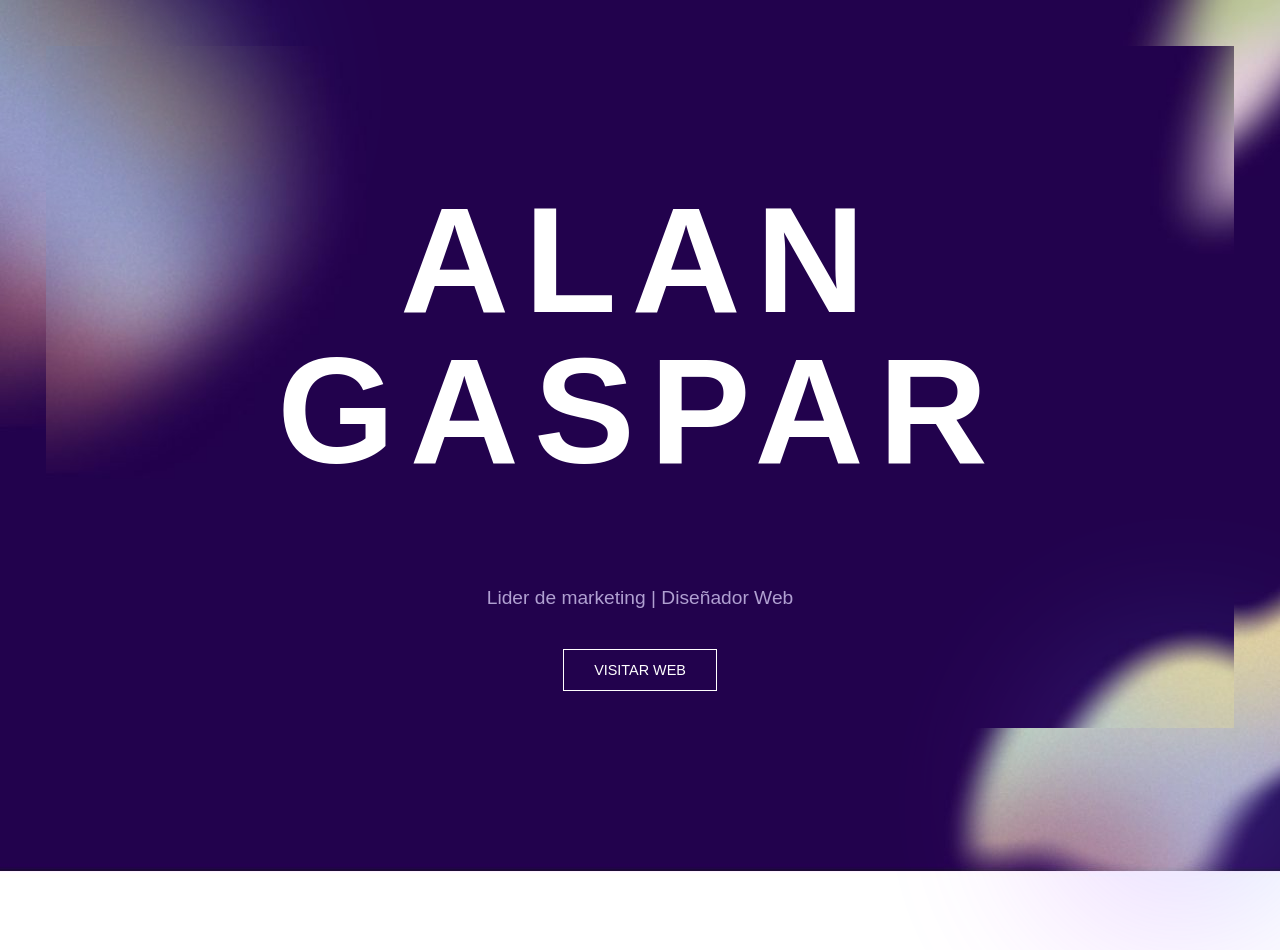
<file: index.html>
<!DOCTYPE html>
<html lang="es">
<head>
    <meta charset="UTF-8">
    <meta name="viewport" content="width=device-width, initial-scale=1.0">
    <title>Mi Presentación</title>
    <style>
        /* Estilos generales para centrar todo */
        body, html {
            margin: 50;
            padding: 3%;
            height: 100;
            font-family: 'Segoe UI', Tahoma, Geneva, Verdana, sans-serif;
            display:block;
            justify-content: center;
            align-items: center;
            /* Fondo degradado similar a la imagen */
            background: radial-gradient(circle at top left, #251c77, #110924);
            color: white;
            text-align: center;
            overflow:hidden;
            background-image: url(FONDOWEB.jpg);
            image-orientation:from-image;
            border-image: none ;
        }

        /* Contenedor principal */
        .container {
            z-index: 1; 
            color: ;
        }

        /* Estilo para el nombre (Título) */
        h1 {
            font-size: 4cm;
            margin: 20;
            font-weight: 600;
            letter-spacing: 15px;
            line-height: 1;
        }

        /* Estilo para la profesión (Subtítulo) */
        p {
            font-size: 1.2rem;
            color: #b0a0d1; /* Un color lila suave */
            margin-top: 15px;
            margin-bottom: 40px;
        }

        /* Estilo del Botón */
        .btn {
            display: inline-block;
            padding: 12px 30px;
            border: 1px solid white; /* Borde delgado como en la imagen */
            color: white;
            text-decoration: none;
            font-size: 0.9rem;
            transition: all 0.3s ease;
        }

        /* Efecto al pasar el mouse por el botón */
        .btn:hover {
            background-color: white;
            color: #110924;
        }

        /* Decoración de fondo (Opcional: manchas de color) */
        .blob {
            position: absolute;
            width: 300px;
            height: 300px;
            background: linear-gradient(45deg, #ff00ff, #00ffff);
            filter: blur(80px);
            opacity: 0.2;
            border-radius: 50%;
            z-index: 0;
        }
        .blob-1 { top: -50px; left: -50px; }
        .blob-2 { bottom: -50px; right: -50px; }
    </style>
</head>
<body>

    <div class="blob blob-1"></div>
    <div class="blob blob-2"></div>

    <div class="container">
        <h1>ALAN<br>GASPAR</h1>
        
        <p>Lider de marketing | Diseñador Web</p>

        <a href="inicio1.html" class="btn">VISITAR WEB</a>
    </div>

</body>
</html>
</file>
